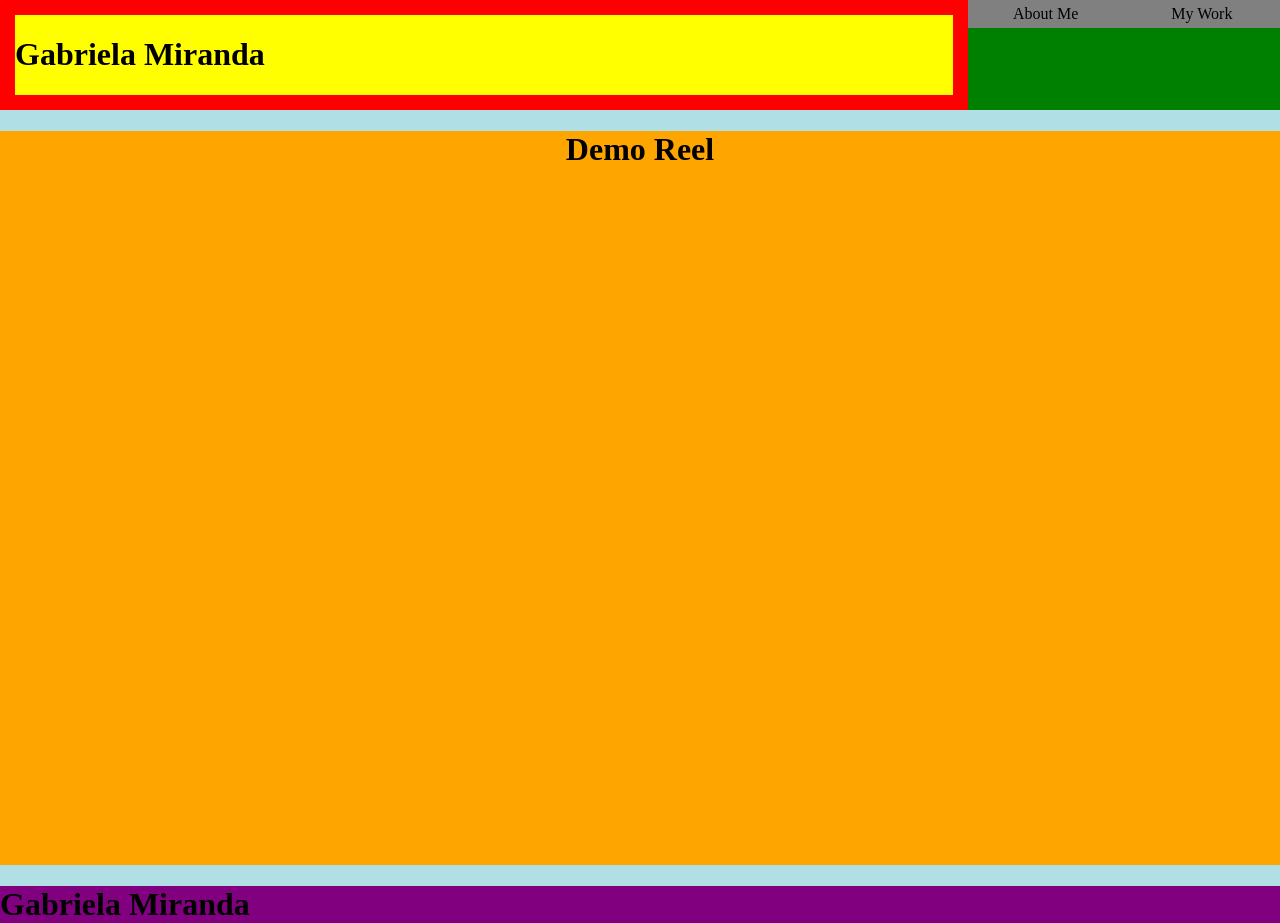
<file: Index.html>
<!DOCTYPE html lang="en">
<html>
<head>
<meta charset='UTF-8'/>
<meta name="viewport" content="width=device-width, initial-scale=1.0">
<title>Gabriela Miranda</title>
<link rel="stylesheet" href="IndexStyle.css">
</head>

<body>

<header>
<div class="header">

<div class="titulo">
<h1>Gabriela Miranda</h1>
</div>


<div class= "menu">
<ul>
<li><a>About Me</a></li>
<li><a>My Work</a></li>
</ul>
</div>

</div>
</header>



<div class="DemoReel">

<h1>Demo Reel</h1>
<iframe src="https://player.vimeo.com/video/1129695966?badge=0&amp;autopause=0&amp;player_id=0&amp;app_id=58479" width="75%" height="75%" frameborder="0" allow="autoplay; fullscreen; picture-in-picture; clipboard-write; encrypted-media; web-share" referrerpolicy="strict-origin-when-cross-origin" title="Gabriela Miranda - 2D Animation Demo Reel"></iframe>

</div>
</body>



<footer>
<div class="footer">
<h1>Gabriela Miranda</h1>
</div>
</footer>

</html>
</file>
<file: IndexStyle.css>
body {
  background-color: powderblue;
  margin: 0;
  width:100%;
  height:100%;
}

.header {
	background-color: red;
	margin:0;
	display: flex;
	width:100%;
}

.titulo {
	background-color: yellow;
	margin: 15px;
	width:75%;
}

.menu {
	background-color: green;
	width:25%;
}

.menu ul {
	margin:0;
	padding:0;
	background-color: blue;
	text-align: center;
	align-content: center;
	justify-content:center;
	display: flex;
}

.menu li{
	margin:0;
	padding: 5px;
	width: 50%;
	background-color: gray;
	text-align: center;
	text-decoration: none;
	list-style-type: none;
}

.DemoReel {
	margin:0;
	background-color: orange;
	text-align: center;
}


.footer {
	background-color: purple;
}
</file>
